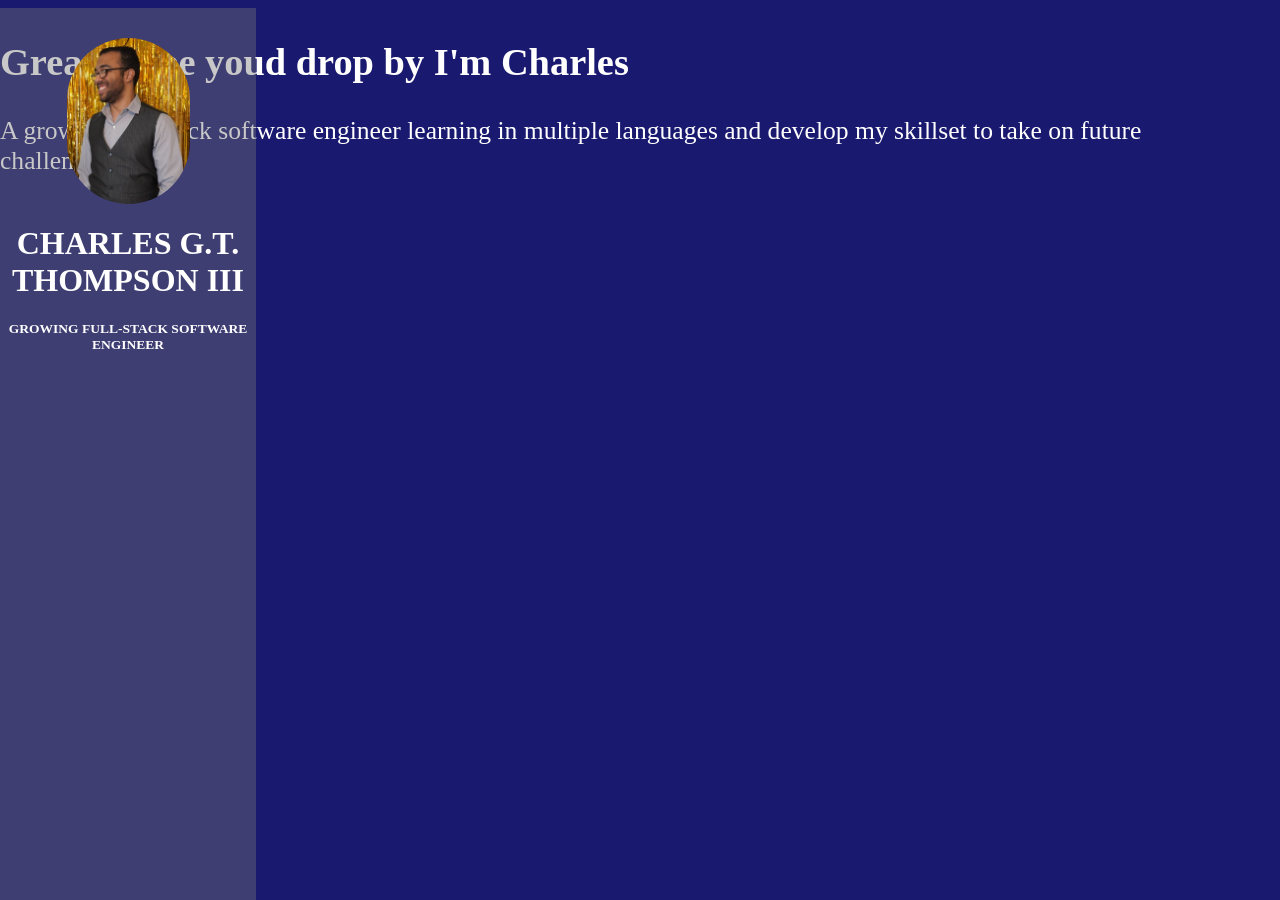
<file: home.html>
<!DOCTYPE html>
<html lang="en">
<head>
    <meta charset="UTF-8">
    <meta http-equiv="X-UA-Compatible" content="IE=edge">
    <meta name="viewport" content="width=device-width, initial-scale=1.0">
    <link rel="stylesheet" href="https://necolas.github.io/normalize.css/8.0.1/normalize.css">
    <link rel="stylesheet" href="style.css">
    <title>Document</title>
</head>
    
<body>
    <!-- <div class="background">  
            <img src="Photos/background.jpg"/>
    </div>   -->
    <div class="profile">
        <div class="ppic">
            <img src="Photos/profile.JPG"/>
        </div>
        <h1>CHARLES G.T. THOMPSON III</h1>
        <h1 class="sub">GROWING FULL-STACK SOFTWARE ENGINEER</h1>
    </div>
    <div class="main">
        <h2>
            Great to see youd drop by I'm Charles
        </h2>
        <p>
            A growing full-stack software engineer learning in multiple languages and develop my skillset to take on future challenges.
        </p>
    </div>
</body>
</html>
</file>
<file: style.css>
html {
    box-sizing: border-box;
}

*, *:before, *:after {
    box-sizing: inherit;
}

@media (max-width:649px) {

    main {
        background-image: url("https://raw.githubusercontent.com/Adeeon/adeeon.github.io/main/Photos/sbackground.jpg");
        background-size:cover;
        background-repeat: no-repeat;
        background-attachment: fixed;
        font-size: 2vh;
        background-color: #220e24;
        color:#f8d7d7;
        padding-bottom: 12px;
    }

    .ppic img {
        display:none
    }

    .sslink {
        top:0;
        padding:8px;
        width:100%;
        display: flex;
        flex-direction: row;
        justify-content: space-evenly;
        position:fixed;
        background-color: #121746;
    }

    .buttonicon {
        color: #639cd9;
        font-size: 1em;
    }

    a {
        color:#f8d7d7;
    }

    .buttonicon:hover, a:hover {
        color: red
    }

    .name {
        padding-top: 3vh;
        margin-left:5%;
        margin-right:5%;
    }

    .sub {
        color:hsla(0, 70%, 91%, 75%);
        margin-left:5%;
        margin-right:5%;
    }

    .main, .objstat, .sumof, .workhis {
        padding-left: 5%;
        padding-right: 5%;
        font-size: 1.2em;
    }

    h1, h2, h3 {
        max-width: 95%;
        text-align: center;
        font-size: 3vh;
    }

    h3 {
        font-size: 4vh;
    }

    .objstat {
        text-align: justify;
        
    }

    .sumof p {
        text-align: justify;
    }

    ul, .sumof p, .objstat p {
        padding-bottom: 10px;
    }

    ul {
        text-align: justify;
        padding-inline-start: 2%;
    }

    li {
        padding-bottom: 8px;
        list-style: square;
        
    }
}

@media (min-width: 650px) {
    .second {
        margin-left: 25%
    }
    
    body {
        display:flex;
        background-image: url("https://raw.githubusercontent.com/Adeeon/adeeon.github.io/main/Photos/background2.jpg");
        background-size:cover;
        background-repeat: no-repeat;
        background-attachment: fixed;
        background-color: midnightblue;
        margin-left: auto;
        margin-right: auto;
        color: #ffed9e;
        margin-bottom: 0%;
    }
    
    .profile {
        position:fixed;
        margin-right: 80%;
        background-color: hsla(180, 0%, 46%, 40%);
        height: 100%;
        font-size: 16px;
        text-align: center;
        padding: 30px 5px    
    }

    .name, .sub {
        font-size: 1.2vh;
    }


    .ppic img{
        display:block;
        box-sizing: content-box;
        border-style: solid white;
        border-width: 6px;
        border-radius: 10em;
        size: 40px;
        width:50%;
        margin-left: auto;
        margin-right: auto;
    } 
    
    .sslink {
        float: center;
        align-content: left;
        padding-top: 10px;
    }

    .buttonicon {
        font-size: 2vh;
        color:white;
        text-align: center;
        justify-content: center;
    }

    .fa-brands, .fa-github{
        padding: 6px;
        text-align: right;
    } 

    a {
        color:#b6c6de
    }

    .second { 
        padding-left:0%;
        margin-right:5%;
    }
    .second .main h2, .second .sumof h3, .second .workhis h3 {
        font-size: 4vw;
    }

    .main, .objstat, .sumof, .workhis {
        padding-right: 5%;
        font-size: 2vw;
    }
}

@media (min-width: 1080px) {
    .second {
        margin-left: 25%
    }
    
    body {
        display:flex;
        background-image: url("https://raw.githubusercontent.com/Adeeon/adeeon.github.io/main/Photos/background2.jpg");
        background-size:cover;
        background-repeat: no-repeat;
        background-attachment: fixed;
        background-color: midnightblue;
        margin-left: auto;
        margin-right: auto;
        color: #ffffff;
        margin-bottom: 0%;
    }
    
    .profile {
        position:fixed;
        margin-right: 80%;
        background-color: hsla(180, 0%, 46%, 40%);
        height: 100%;
        font-size: 16px;
        text-align: center;
        padding: 30px 5px    
    }

    .name, .sub {
        font-size: 1.5vh;
    }


    .ppic img{
        display:block;
        box-sizing: content-box;
        border-style: solid white;
        border-width: 6px;
        border-radius: 10em;
        size: 40px;
        width:50%;
        margin-left: auto;
        margin-right: auto;
    } 
    
    .sslink {
        float: center;
        align-content: left;
        padding-top: 10px;
    }

    .buttonicon {
        font-size: 1.4vh;
        color:white;
        text-align: center;
        justify-content: center;
    }

    .fa-brands, .fa-github{
        padding: 6px;
        text-align: right;
    } 

    a {
        color:#b6c6de
    }

    .second { 
        padding-left:0%;
        margin-right:5%;
        background-color: hsla(180, 0%, 46%, 25%);
        text-shadow: 8px 6px 4px rgb(152, 255, 157255);
    }
    .second .main h2, .second .sumof h3, .second .workhis h3 {
        font-size: 4vw;
    }

    .main, .objstat, .sumof, .workhis {
        padding-right: 5%;
        font-size: 2vw;
    }
}
</file>
